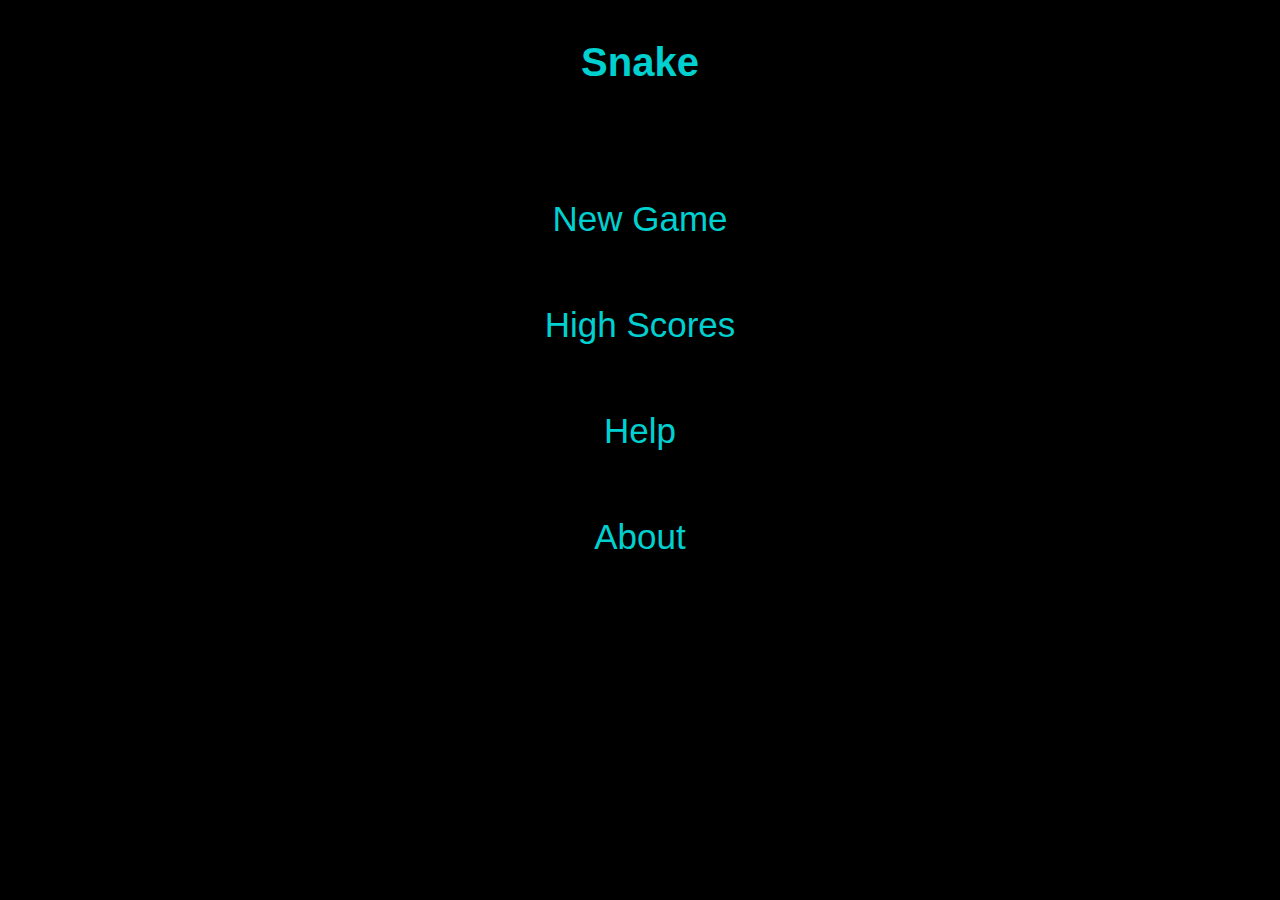
<file: index.html>
<!DOCTYPE html>
<html lang="en-US">

<head>
	<meta charset="UTF-8">	
	<title>Snake</title>
	<link rel="stylesheet" href="styles/game.css">
</head>

<body onload="Game.menu.initialize();">
	<div id="header">
		<h1>Snake</h1>
		<!-- <h1>|</h1> -->		
	</div>
	<div id="game">

		<div id="main-menu" class="screen">
			<ul class="menu">
				<li><button id="id-new-game" class="button">New&nbsp;Game</button></li>
				<li><button id="id-high-scores" class="button">High&nbsp;Scores</button></li>
				<li><button id="id-help" class="button"> Help</button></li>
				<li><button id="id-about" class="button">About</button></li>
			</ul>
		</div>

		<div id="game-play" class="canvases screen">
			<canvas class="canvas" id="backgroundCanvas" width="750" height="750" style="z-index: 1; "></canvas>
			<canvas class="canvas" id="gameCanvas" width="750" height="750" style="z-index: 2; "></canvas>
			<canvas class="canvas" id="topLayerCanvas" width="750" height="750" style="z-index: 3; "></canvas>
		</div>

		<div id="high-scores" class="screen">
			<h1>High Scores</h1>
			<ol>
				<li id="hs4"></li>
				<li id="hs3"></li>
				<li id="hs2"></li>
				<li id="hs1"></li>
				<li id="hs0"></li>
			</ol>
			<ul class="menu">
				<li><button id="id-high-scores-back" class="button">Back</button></li>
			</ul>
		</div>

		<div id="help" class="screen">
			<h1>Help</h1>
			Controls<br>
			^<br>
			< v >
				<p>Go: Space then pick a direction</p>
				<p>Main Menu: Esc</p>
			<ul class="menu">
				<li><button id="id-help-back" class="button">Back</button></li>
			</ul>
		</div>

		<div id="about" class="screen">
			<h1>About</h1>
			<p>Developed by</p>
			<p>Scott Bean</p>
			<p>For CS 5410 Game Devlopment</p>
			<p>Taught by and with example code used in this project by</p>
			<p>Dr. James Dean Mathias</p>
			<ul class="menu">
				<li><button id="id-about-back" class="button">Back</button></li>
			</ul>
		</div>

	</div>

	<script>
		let Game = {
			screens: {},
		};
	</script>
		
	<script src="scripts/menu.js"></script>
	<script src="scripts/mainmenu.js"></script>
	<script src="scripts/about.js"></script>
	<script src="scripts/help.js"></script>
	<script src="scripts/highscores.js"></script>

	<script src="scripts/input.js"></script>
	<script src="scripts/records.js"></script>
	<script src="scripts/random.js"></script>

	<script src="scripts/graphics.js"></script>
	<script src="scripts/game.js"></script>


</body>

</html>
</file>
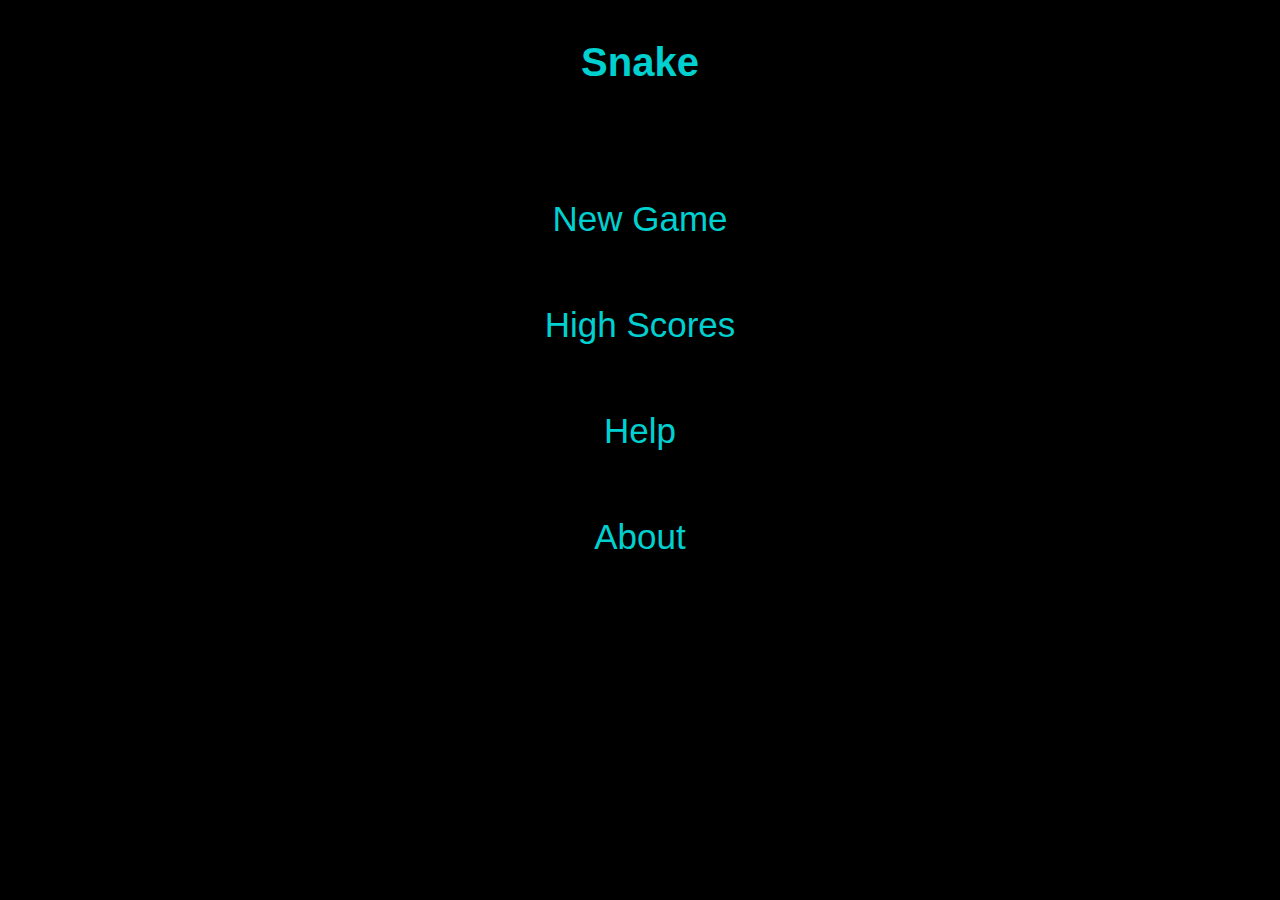
<file: Midterm/index.html>
<!DOCTYPE html>
<html lang="en-US">

<head>
	<meta charset="UTF-8">
	<title>Game</title>
	<link rel="stylesheet" href="styles/game.css">
</head>

<body onload="Game.menu.initialize()">
	<div id="header">
		<h1>Snake</h1>
		<!-- <h1>|</h1> -->
	</div>
	<div id="game">

		<div id="main-menu" class="screen">
			<ul class="menu">
				<li><button id="id-new-game" class="button">New Game</button></li>
				<li><button id="id-high-scores" class="button">High Scores</button></li>
				<li><button id="id-help" class="button">Help</button></li>
				<li><button id="id-about" class="button">About</button></li>
			</ul>
		</div>

		<div id="game-play" class="canvases screen">
			<canvas class="canvas" id="backgroundCanvas" width="750" height="750" style="z-index: 1; "></canvas>
			<canvas class="canvas" id="gameCanvas" width="750" height="750" style="z-index: 2; "></canvas>
			<canvas class="canvas" id="topLayerCanvas" width="750" height="750" style="z-index: 3; "></canvas>
		</div>

		<div id="high-scores" class="screen">
			<h1>High Scores</h1>
			<ol>
				<li id="hs4"></li>
				<li id="hs3"></li>
				<li id="hs2"></li>
				<li id="hs1"></li>
				<li id="hs0"></li>
			</ol>
			<ul class="menu">
				<li><button id="id-high-scores-back" class="button">Back</button></li>
			</ul>
		</div>

		<div id="help" class="screen">
			<h1>Help</h1>
			Controls<br>
			^<br>
			< v >
				<p>Go: Space then pick a direction</p>
				<p>Main Menu: Esc</p>
				<ul class="menu">
					<li><button id="id-help-back" class="button">Back</button></li>
				</ul>
		</div>

		<div id="about" class="screen">
			<h1>About</h1>
			<p>Developed by</p>
			<p>Scott Bean</p>
			<p>For CS 5410 Game Devlopment</p>
			<p>Taught by and with example code used in this project by</p>
			<p>Dr. James Dean Mathias</p>
			<ul class="menu">
				<li><button id="id-about-back" class="button">Back</button></li>
			</ul>
		</div>

	</div>

	<script>
		let Game = {
			screens: {},
		};
	</script>
	
	<script src="scripts/about.js"></script>
	<script src="scripts/help.js"></script>
	<script src="scripts/highscores.js"></script>
	<script src="scripts/menu.js"></script>
	<script src="scripts/mainmenu.js"></script>

	<script src="scripts/records.js"></script>	
	<script src="scripts/input.js"></script>
	<script src="scripts/random.js"></script>
	
	<script src="scripts/graphics.js"></script>
	<script src="scripts/game.js"></script>
</body>

</html>
</file>
<file: styles/game.css>
:root {
    --colorDefault: #00d0d0;    
}

@font-face{
	font-family: 'Roboto', sans-serif;
	src: url('https://fonts.googleapis.com/css?family=Roboto');
}

* {
 font-size: 100%;
 font-family: 'Roboto', sans-serif;
 color: var(--colorDefault);
}

body{	
	background-color: #000000;		
}

#header{
	text-align: center;
	padding: 5px;
	font-size: 40px;
}

#game-play {
	width: 750px;
	height: 750px;
	margin: 0 auto;
	position: relative;		
}

.canvas {	
	top: 0;
	left: 0;
	position: absolute;
	border: 10px solid rgba(0, 0, 0,0);
}

#backgroundCanvas{
	border: 10px solid #00d0d0;	
}

#gameCanvas{
	background-color: rgba(255, 0, 0, 0);
}

#topLayerCanvas{
	background-color: rgba(0, 0, 255, 0);
}

#game .screen {	
	width: 500;
	height: 500;
	display: none;
	z-index: 10;
}

#game .screen.active {
	font-family: 'Roboto', sans-serif;
	font-size: 35px;
	text-align: center;
	display: block;	
}

#main-menu {
	padding-top: 1em;
	cursor: pointer;
	font-size: 0.75em;
}

ul.menu {
	text-align: center;
	padding: 0;
	margin: 0;
	list-style: none;
}

ul.menu li {
	margin: 0.8em 0;
}

ul.menu li .button {
	font-family: 'Roboto', sans-serif;
	font-size: 35px;	
	width: 10em;		
  border: none;
	color: #00d0d0;
	background-color: black;
  padding: 15px 32px;
  text-align: center;
  text-decoration: none;
  display: inline-block;  
  margin: 4px 2px;
  cursor: pointer;
}

ul.menu li .button:hover {
	color: black;
	background-color: #00d0d0;
}

ul.menu li button:active {
	color: #CECEF6;
	background: rgb(0, 0, 0);
}

#game div h1 {
	font-size: 1em;
	text-align: center;
}

#high-scores ol {
	text-align: center;
	padding: 0;
	margin: 0;
	list-style: none;
}

#game div p {
	font-size: 0.5em;
}

#about p {
	text-align: center;
}
</file>
<file: Midterm/styles/game.css>
:root {
    --colorDefault: #00d0d0;    
}

@font-face{
	font-family: 'Roboto', sans-serif;
	src: url('https://fonts.googleapis.com/css?family=Roboto');
}

* {
 font-size: 100%;
 font-family: 'Roboto', sans-serif;
 color: var(--colorDefault);
}

body{	
	background-color: #000000;		
}

#header{
	text-align: center;
	padding: 5px;
	font-size: 40px;
}

#game-play {
	width: 750px;
	height: 750px;
	margin: 0 auto;
	position: relative;		
}

.canvas {	
	top: 0;
	left: 0;
	position: absolute;
	border: 10px solid rgba(0, 0, 0,0);
}

#backgroundCanvas{
	border: 10px solid #00d0d0;	
}

#gameCanvas{
	background-color: rgba(255, 0, 0, 0);
}

#topLayerCanvas{
	background-color: rgba(0, 0, 255, 0);
}

#game .screen {	
	width: 500;
	height: 500;
	display: none;
	z-index: 10;
}

#game .screen.active {
	font-family: 'Roboto', sans-serif;
	font-size: 35px;
	text-align: center;
	display: block;	
}

#main-menu {
	padding-top: 1em;
	cursor: pointer;
	font-size: 0.75em;
}

ul.menu {
	text-align: center;
	padding: 0;
	margin: 0;
	list-style: none;
}

ul.menu li {
	margin: 0.8em 0;
}

ul.menu li .button {
	font-family: 'Roboto', sans-serif;
	font-size: 35px;	
	width: 10em;		
  border: none;
	color: #00d0d0;
	background-color: black;
  padding: 15px 32px;
  text-align: center;
  text-decoration: none;
  display: inline-block;  
  margin: 4px 2px;
  cursor: pointer;
}

ul.menu li .button:hover {
	color: black;
	background-color: #00d0d0;
}

ul.menu li button:active {
	color: #CECEF6;
	background: rgb(0, 0, 0);
}

#game div h1 {
	font-size: 1em;
	text-align: center;
}

#high-scores ol {
	text-align: center;
	padding: 0;
	margin: 0;
	list-style: none;
}

#game div p {
	font-size: 0.5em;
}

#about p {
	text-align: center;
}
</file>
